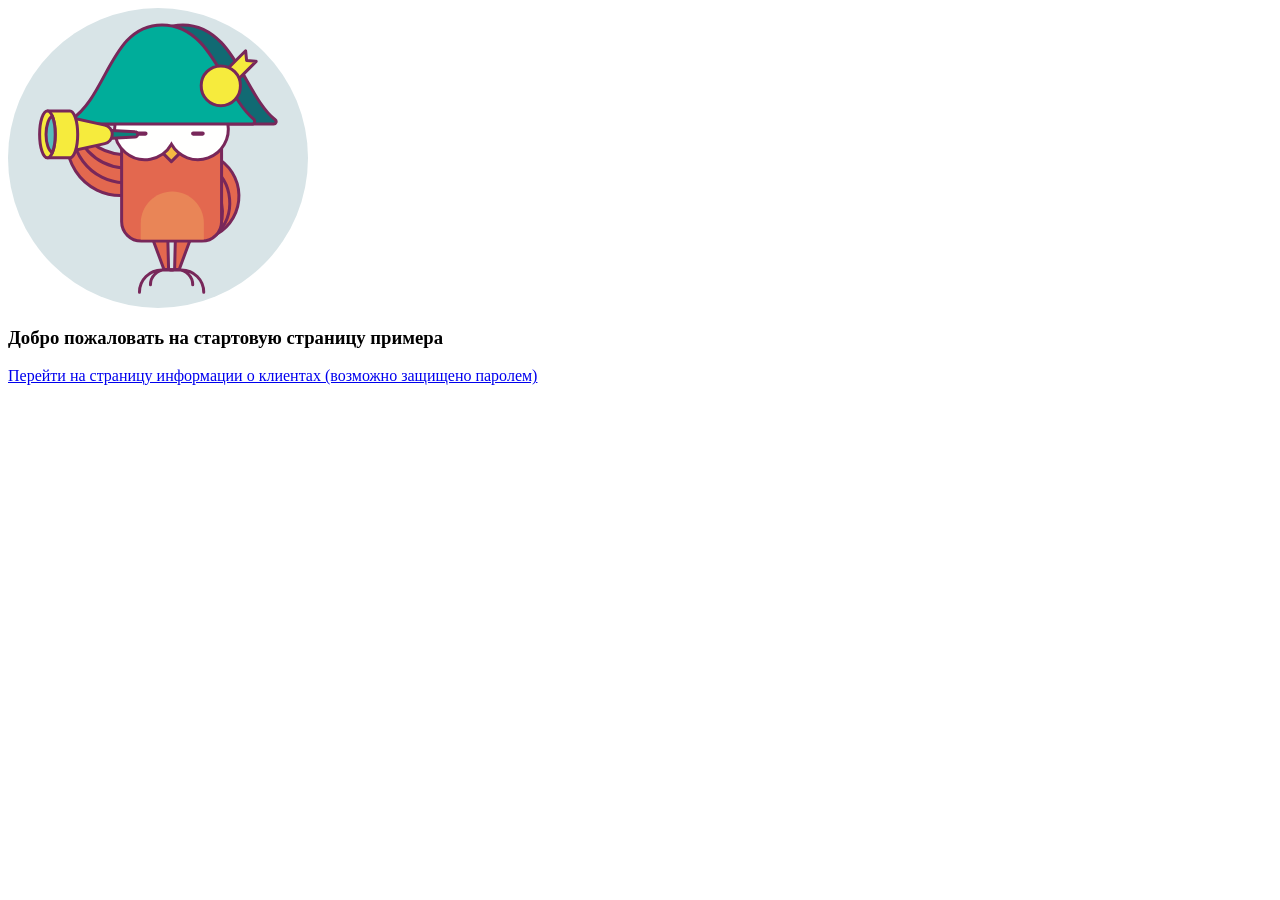
<file: L24-wb/src/main/resources/static/index.html>
﻿<html xmlns="http://www.w3.org/1999/xhtml" content="text/html;">
<head>
    <title>Index</title>
</head>
<body>
<div class="top">
    <img src="img/logo.svg" style="width: 300px; height: 300px">
    <br/>
    <h3>Добро пожаловать на стартовую страницу примера</h3>
    <a href="clients">Перейти на страницу информации о клиентах (возможно защищено паролем)</a>
</div>
</body>
</html>
</file>
